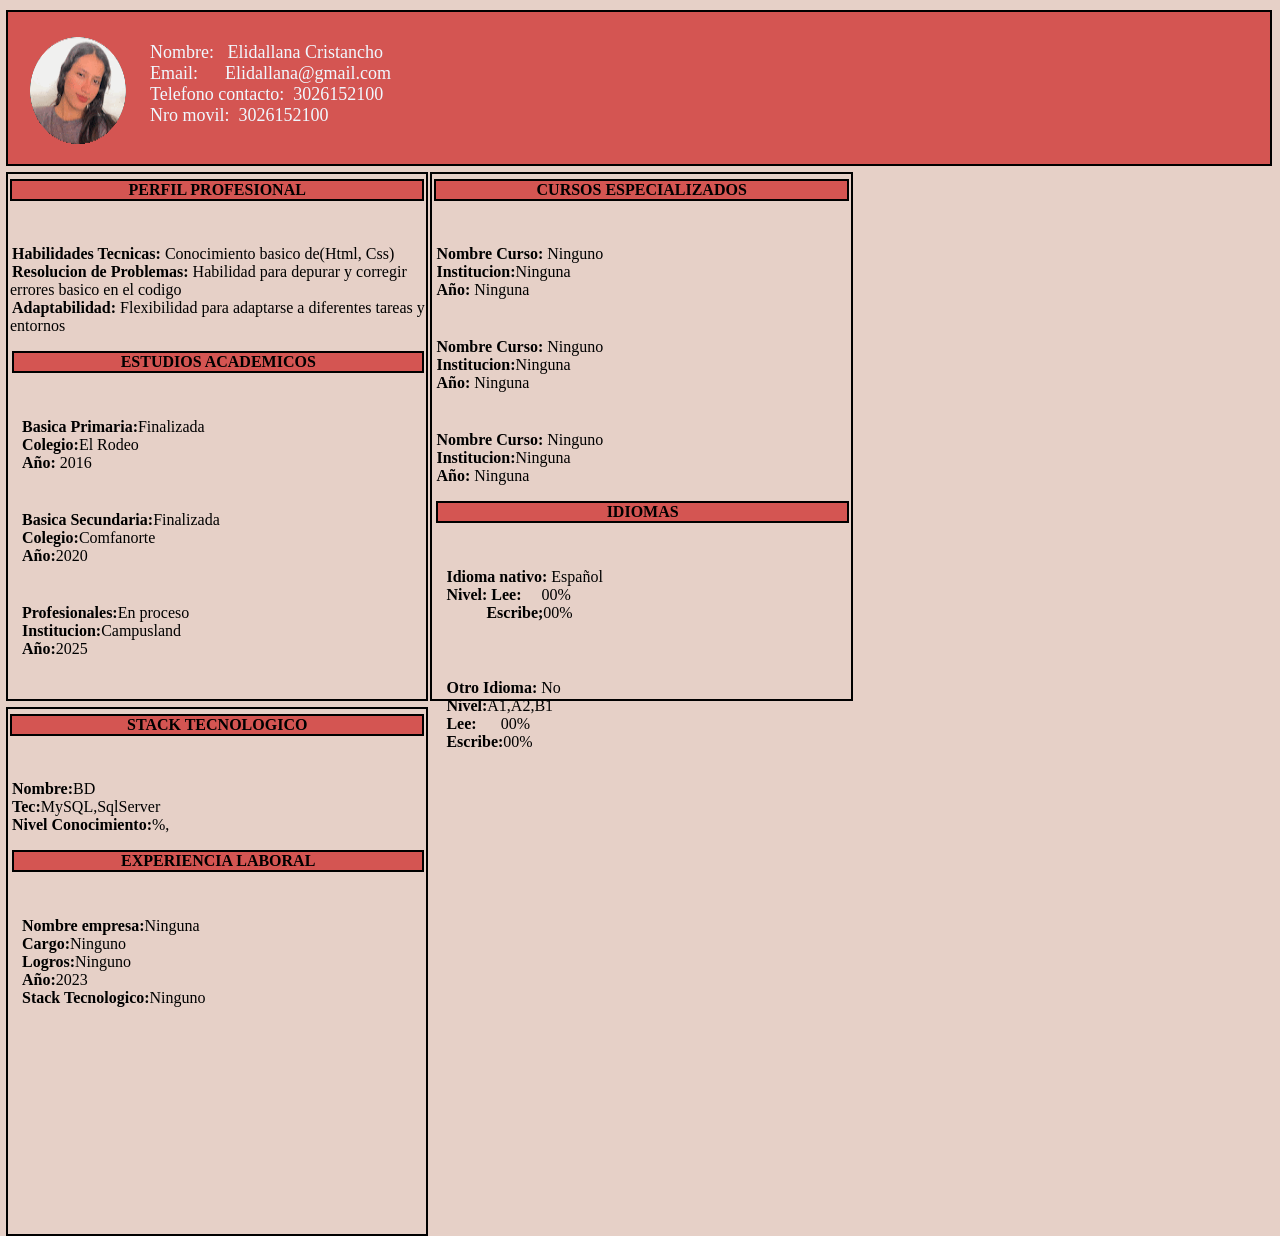
<file: formulario.html>
<!DOCTYPE html>
<html lang="en">
<head>
    <meta charset="UTF-8">
    <meta name="viewport" content="width=device-width, initial-scale=1.0">
    <link rel="stylesheet" href="css/formulario.css">
    <title>Document</title>
</head>
<body>
    <header class="header-datos">
        <img src="images/yo.gif"alt="">
        <div class="header-parrafo">
            <p>Nombre: &nbsp Elidallana Cristancho <br> 
                Email:&nbsp &nbsp &nbsp Elidallana@gmail.com <br>
            Telefono contacto:&nbsp 3026152100 <br>
            Nro movil:&nbsp 3026152100</p>
        </div>
    </header>

    <div class="perfil-h4 ">
        <h4>PERFIL PROFESIONAL</h4>
        <b><p>Habilidades Tecnicas:</b> Conocimiento basico de(Html, Css) <br>
            <b>Resolucion de Problemas:</b> Habilidad para depurar y corregir errores basico en el codigo <br>
                <b>Adaptabilidad:</b> Flexibilidad para adaptarse a diferentes tareas y entornos</p>

        <div class="estudios-h4">
            <h4>ESTUDIOS ACADEMICOS</h4>
        </div>

        <div class="primaria">
            <b><p>Basica Primaria:</b>Finalizada <br> <b>Colegio:</b>El Rodeo <br><b>Año:</b> 2016</p>
            <b><p>Basica Secundaria:</b>Finalizada <br> <b>Colegio:</b>Comfanorte <br><b>Año:</b>2020</p>
            <b><p>Profesionales:</b>En proceso <br><b>Institucion:</b>Campusland <br><b>Año:</b>2025</p>
        </div>        
    </div>

    <div class="cursos-h4">
        <h4>CURSOS ESPECIALIZADOS</h4>
        <b><p>Nombre Curso:</b> Ninguno <br><b>Institucion:</b>Ninguna <br>
            <b>Año:</b> Ninguna</p>
        <b><p>Nombre Curso:</b> Ninguno <br><b>Institucion:</b>Ninguna <br>
            <b>Año:</b> Ninguna</p>
        <b><p>Nombre Curso:</b> Ninguno <br><b>Institucion:</b>Ninguna <br>
            <b>Año:</b> Ninguna</p>

        <div class="idiomas-h4">
            <h4>IDIOMAS</h4>
        </div>

        <div class="lengua">
            <b><p>Idioma nativo:</b> Español <br> <b>Nivel: Lee:</b> &nbsp &nbsp 00% <br>
            <b>&nbsp &nbsp &nbsp &nbsp &nbsp Escribe;</b>00%</p> <br>
            
            <b><p>Otro Idioma:</b> No <br><b>Nivel:</b>A1,A2,B1 <br>
            <b>Lee:</b>&nbsp &nbsp &nbsp 00% <br> <b>Escribe:</b>00%</p>
        </div>
        </div>

    <div class="stack-h4">
        <h4>STACK TECNOLOGICO</h4>
        <b><p>Nombre:</b>BD <br><b>Tec:</b>MySQL,SqlServer <br>
        <b>Nivel Conocimiento:</b>%,</p>

        <div class="experiencia">
            <h4>EXPERIENCIA LABORAL</h4>
        </div>

        <div class="laboral">
            <b><p>Nombre empresa:</b>Ninguna <br> <b>Cargo:</b>Ninguno <br>
            <b>Logros:</b>Ninguno <br> <b>Año:</b>2023 <br> <b>Stack Tecnologico:</b>Ninguno </p>
        </div>

    </div>
    
</body>
</html>
</file>
<file: css/formulario.css>
* {
    margin-top: 5px;
    margin-left: 2px;
}
body {
    background-color: #e6d0c7;
}

.header-datos {
    background-color: #D45552;
    border: 2px solid black;
    padding: 20px;
    vertical-align: top;
    display: flex;
}


.header-parrafo p {
    padding-left: 20px;
    font-size: 18px;
    color: aliceblue;
}

.perfil-h4 {
    border: 2px solid black; 
    margin-top: 6px;
    width: 33%;
    height: 525px;
    float: left;

}

.perfil-h4 h4{
    background-color: #D45552;
    border: 2px solid black;
    text-align: center;
    margin-left: 2px;
    margin-right: 2px;
}

.estudios-h4 h4{
    background-color: #D45552;
    border: 2px solid black;
    text-align: center;
    margin-left: 2px;
    margin-right: 2px;
}

.primaria {
    margin-left: 10px;
}


.cursos-h4{
    border: 2px solid black; 
    margin-top: 6px;
    margin-left: 2px;
    width: 33%;
    height: 525px;
    float: left;
}

.cursos-h4 h4 {
    background-color: #D45552;
    border: 2px solid black;
    text-align: center;
    margin-left: 2px;
    margin-right: 2px;
}

.idioma-h4 h4{
    border: 2px solid black;
    text-align: center;
    margin-left: 2px;
    margin-right: 2px;
}

.lengua {
    margin-left: 10px;
}

.stack-h4{
    border: 2px solid black; 
    margin-top: 6px;
    margin-left: 2px;
    width: 33%;
    height: 525px;
    float: left;
}

.stack-h4 h4 {
    background-color: #D45552;
    border: 2px solid black;
    text-align: center;
    margin-left: 2px;
    margin-right: 2px;
}

.laboral {
    margin-left: 10px;

}
</file>
